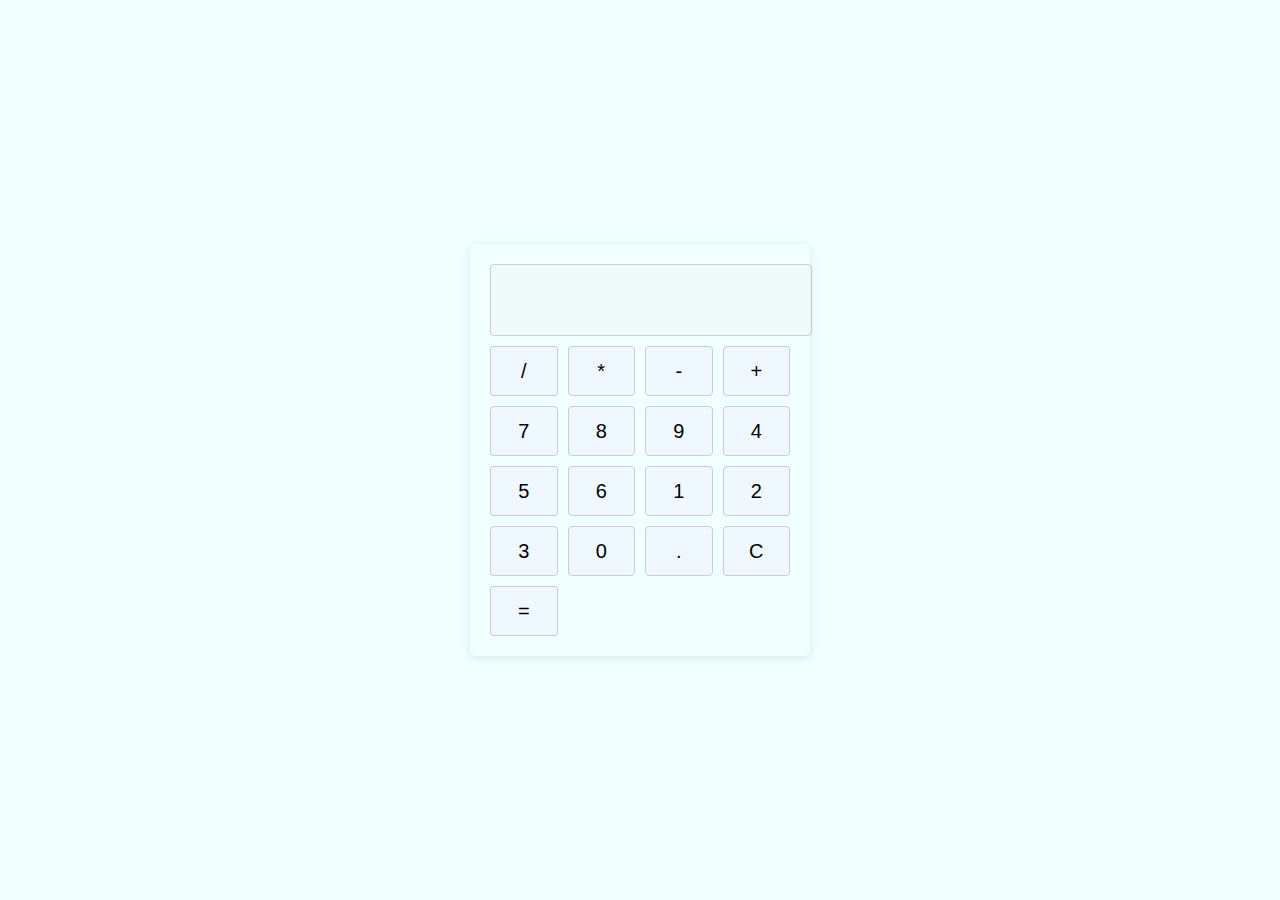
<file: calculator/index.html>
<!DOCTYPE html>
<html lang="en">
  <head>
    <meta charset="UTF-8" />
    <meta name="viewport" content="width=device-width, initial-scale=1.0" />
    <title>Calculator</title>
    <link rel="stylesheet" href="style.css" />
  </head>
  <body>
    <div class="calculator">
      <input type="text" id="display" disabled />
      <div class="buttons">
    
          <button class="operator" onclick="appendCharacter('/')">/</button>
          <button class="operator" onclick="appendCharacter('*')">*</button>
          <button class="operator" onclick="appendCharacter('-')">-</button>
          <button class="operator" onclick="appendCharacter('+')">+</button>
      
        <button onclick="appendCharacter('7')">7</button>
        <button onclick="appendCharacter('8')">8</button>
        <button onclick="appendCharacter('9')">9</button>
        <button onclick="appendCharacter('4')">4</button>
        <button onclick="appendCharacter('5')">5</button>
        <button onclick="appendCharacter('6')">6</button>
        <button onclick="appendCharacter('1')">1</button>
        <button onclick="appendCharacter('2')">2</button>
        <button onclick="appendCharacter('3')">3</button>
        <button onclick="appendCharacter('0')">0</button>
        <button onclick="appendCharacter('.')">.</button>
        <button onclick="clearDisplay()">C</button>
        <button onclick="calculateResult()">=</button>
      </div>
    </div>
    <script src="script.js"></script>
  </body>
</html>
</file>
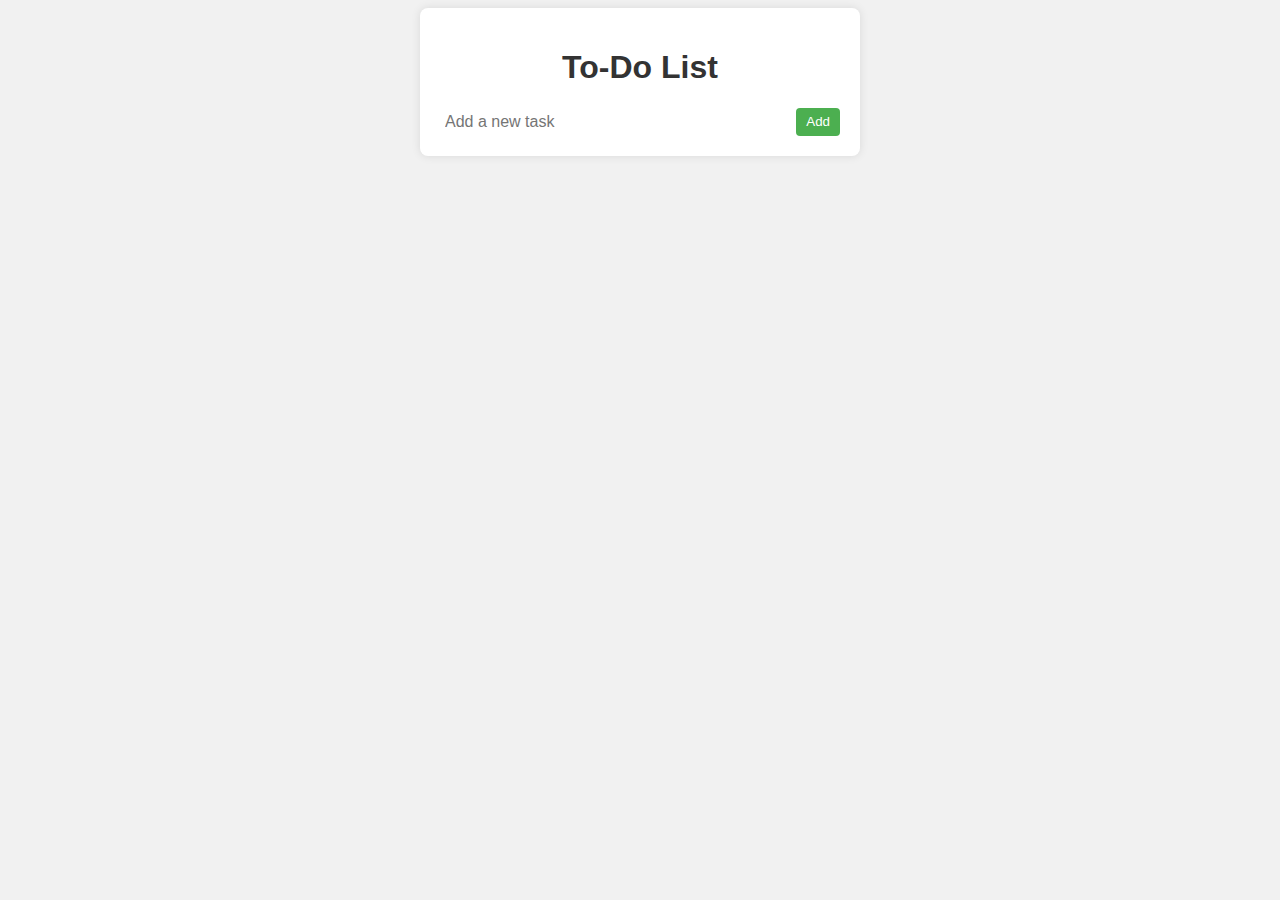
<file: todolist/index.html>
<!DOCTYPE html>
<html>
<head>
    <title>Beautiful To-Do List</title>
    <style>
        body {
            font-family: Arial, sans-serif;
            background-color: #f1f1f1;
            text-align: center;
        }

        #app {
            background-color: #fff;
            max-width: 400px;
            margin: 0 auto;
            padding: 20px;
            border-radius: 8px;
            box-shadow: 0 0 10px rgba(0, 0, 0, 0.1);
        }

        h1 {
            color: #333;
        }

        #task-list {
            list-style: none;
            padding: 0;
        }

        .task-item {
            display: flex;
            justify-content: space-between;
            align-items: center;
            padding: 10px 0;
            border-bottom: 1px solid #ddd;
        }

        .task-item:last-child {
            border-bottom: none;
        }

        .task-text {
            flex: 1;
            text-align: left;
            font-size: 18px;
            color: #333;
        }

        .delete-button {
            background-color: #f44336;
            color: white;
            border: none;
            padding: 5px 10px;
            border-radius: 4px;
            cursor: pointer;
        }

        .delete-button:hover {
            background-color: #d32f2f;
        }

        #add-task {
            display: flex;
            margin-top: 20px;
        }

        #task-input {
            flex: 1;
            padding: 5px;
            border: none;
            border-radius: 4px;
            font-size: 16px;
        }

        #add-button {
            background-color: #4CAF50;
            color: white;
            border: none;
            padding: 5px 10px;
            border-radius: 4px;
            cursor: pointer;
        }

        #add-button:hover {
            background-color: #45a049;
        }
    </style>
</head>
<body>
    <div id="app">
        <h1>To-Do List</h1>
        <ul id="task-list"></ul>
        <div id="add-task">
            <input type="text" id="task-input" placeholder="Add a new task">
            <button id="add-button">Add</button>
        </div>
    </div>

    <script>
        const taskList = document.getElementById("task-list");
        const taskInput = document.getElementById("task-input");
        const addButton = document.getElementById("add-button");

        addButton.addEventListener("click", () => {
            const taskText = taskInput.value.trim();
            if (taskText !== "") {
                const taskItem = document.createElement("li");
                taskItem.className = "task-item";
                taskItem.innerHTML = `
                    <span class="task-text">${taskText}</span>
                    <button class="delete-button">Delete</button>
                `;
                taskList.appendChild(taskItem);
                taskInput.value = "";

                // Add an event listener to delete the task
                const deleteButton = taskItem.querySelector(".delete-button");
                deleteButton.addEventListener("click", () => {
                    taskList.removeChild(taskItem);
                });
            }
        });
    </script>
</body>
</html>
</file>
<file: calculator/style.css>
body {
    display: flex;
    justify-content: center;
    align-items: center;
    height: 100vh;
    background-color: azure;
    margin: 0;
  }
  
  .calculator {
    /*  */
    background-color: azure;
    box-shadow: 0 2px 10px rgba(0, 0, 0, 0.1);
    border-radius: 6px;
    padding: 20px;
    text-align: center;
    width: 300px;
  }
  
  #display {
    width: 100%;
    height: 50px;
    font-size: 24px;
    text-align: right;
    margin-bottom: 10px;
    border: 1px solid #ccc;
    border-radius: 4px;
    padding: 10px;
    outline: none;
  }
  
  .buttons {
    display: grid;
    grid-template-columns: repeat(4, 1fr);
    grid-gap: 10px;
  }
  
  
  button {
    width: 100%;
    height: 50px;
    font-size: 20px;
    /* background-color: azure;
     */
    background-color: aliceblue;
    border: 1px solid #ccc;
    border-radius: 4px;
    cursor: pointer;
    transition: background-color 0.2s ease;
  }
  
  button:hover {
    background-color: antiquewhite;
  }
</file>
